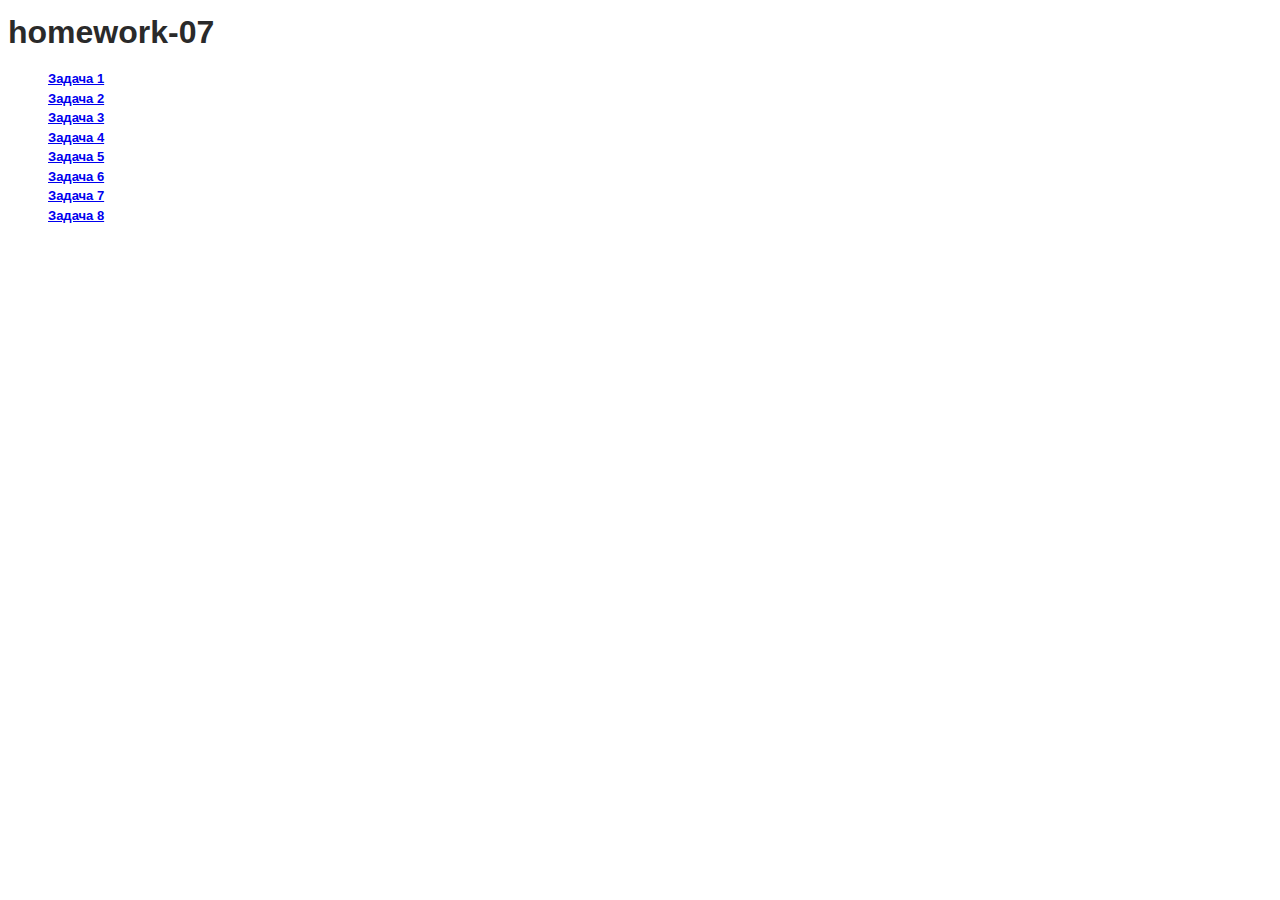
<file: index.html>
<!DOCTYPE html>
<html lang="en">
<head>
    <meta charset="UTF-8">
    <meta http-equiv="X-UA-Compatible" content="IE=edge">
    <meta name="viewport" content="width=device-width, initial-scale=1.0">
    <link rel="stylesheet" href="/css/main.css">
    <title>goit-js-hw-07</title>
</head>
<body>
    <h1>homework-07</h1>
    <ul class="navigation">
        <li><a href="./task-01.html">Задача 1</a></li>
        <li><a href="./task-02.html">Задача 2</a></li>
        <li><a href="./task-03.html">Задача 3</a></li>
        <li><a href="./task-04.html">Задача 4</a></li>
        <li><a href="./task-05.html">Задача 5</a></li>
        <li><a href="./task-06.html">Задача 6</a></li>
        <li><a href="./task-07.html">Задача 7</a></li>
        <li><a href="./task-08.html">Задача 8</a></li>
    </ul>    
</body>
</html>
</file>
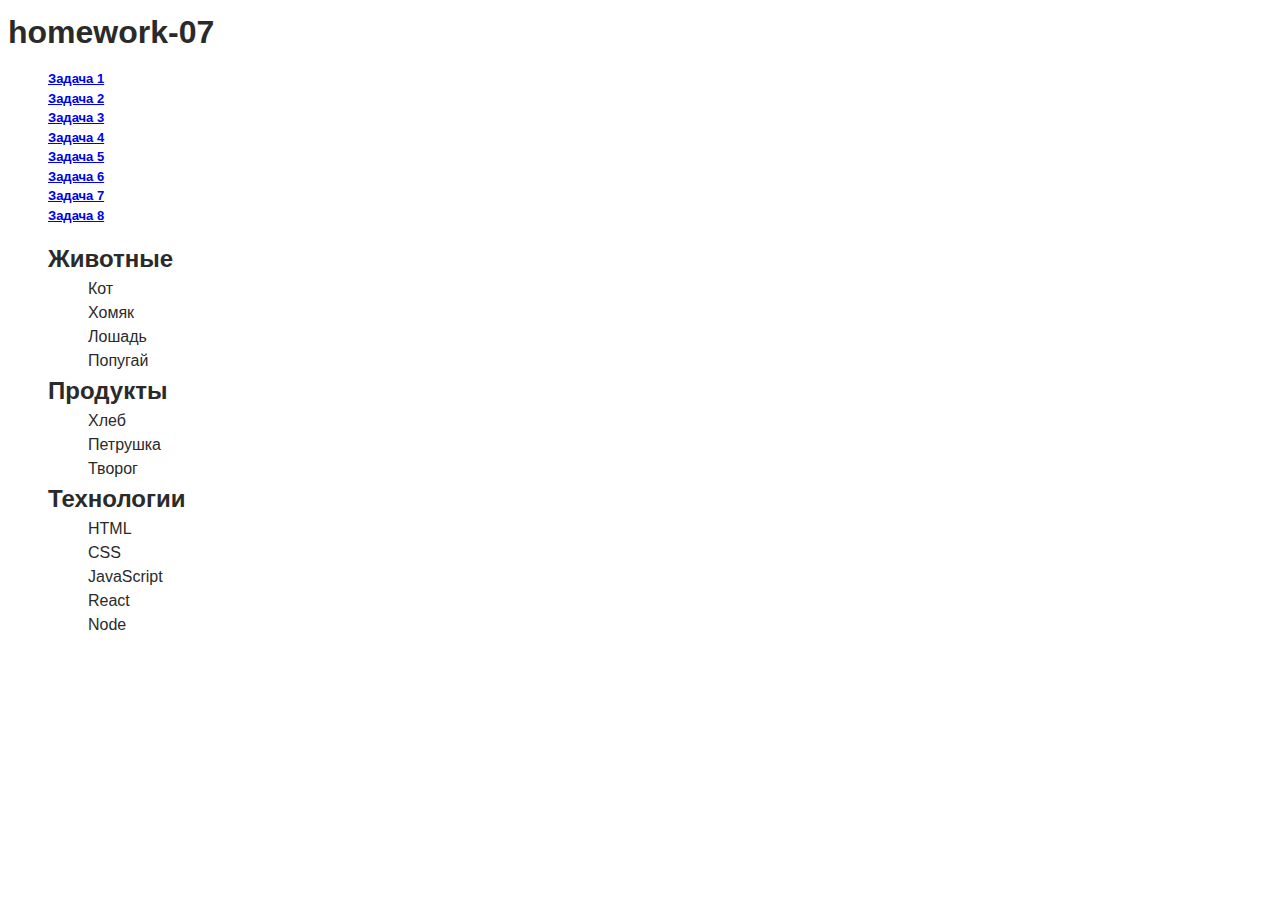
<file: task-01.html>
<!DOCTYPE html>
<html lang="en">

<head>
    <meta charset="UTF-8">
    <meta http-equiv="X-UA-Compatible" content="IE=edge">
    <meta name="viewport" content="width=device-width, initial-scale=1.0">
    <link rel="stylesheet" href="./css/main.css">
    <title>goit-js-hw-07</title>
</head>

<body>
    <h1>homework-07</h1>
    <ul class="navigation">
        <li><a href="./task-01.html">Задача 1</a></li>
        <li><a href="./task-02.html">Задача 2</a></li>
        <li><a href="./task-03.html">Задача 3</a></li>
        <li><a href="./task-04.html">Задача 4</a></li>
        <li><a href="./task-05.html">Задача 5</a></li>
        <li><a href="./task-06.html">Задача 6</a></li>
        <li><a href="./task-07.html">Задача 7</a></li>
        <li><a href="./task-08.html">Задача 8</a></li>
    </ul>

    <ul id="categories">
        <li class="item">
            <h2>Животные</h2>   
    
            <ul>
                <li>Кот</li>
                <li>Хомяк</li>
                <li>Лошадь</li>
                <li>Попугай</li>
            </ul>
        </li>
        <li class="item">
            <h2>Продукты</h2>
    
            <ul>
                <li>Хлеб</li>
                <li>Петрушка</li>
                <li>Творог</li>
            </ul>
        </li>
        <li class="item">
            <h2>Технологии</h2>
    
            <ul>
                <li>HTML</li>
                <li>CSS</li>
                <li>JavaScript</li>
                <li>React</li>
                <li>Node</li>
            </ul>
        </li>
    </ul>

<script src="./js/task-01.js" type="module"></script>
</body>
</html>
</file>
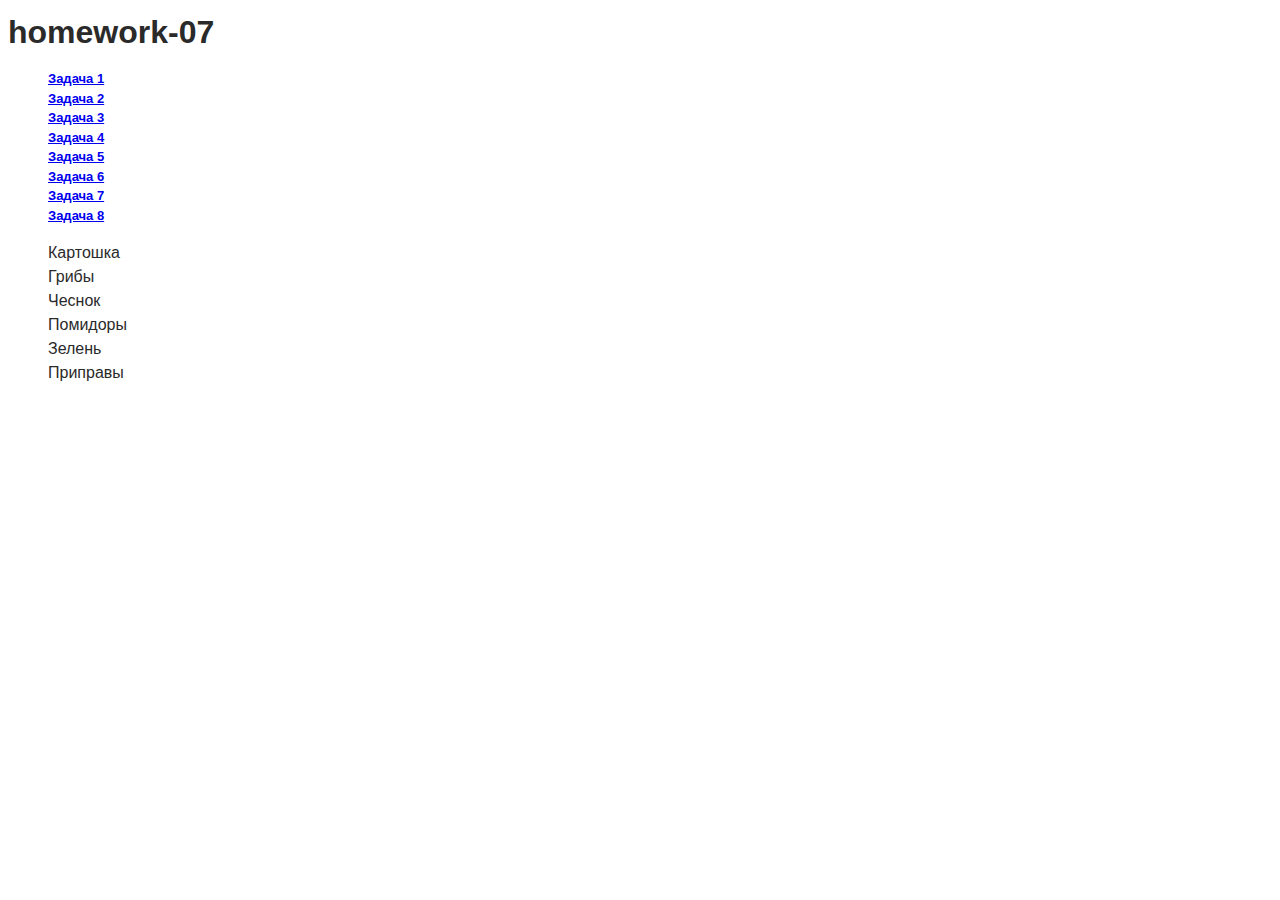
<file: task-02.html>
<!DOCTYPE html>
<html lang="en">

<head>
    <meta charset="UTF-8">
    <meta http-equiv="X-UA-Compatible" content="IE=edge">
    <meta name="viewport" content="width=device-width, initial-scale=1.0">
    <link rel="stylesheet" href="./css/main.css">
    <title>goit-js-hw-07</title>
</head>

<body>
    <h1>homework-07</h1>
    <ul class="navigation">
        <li><a href="./task-01.html">Задача 1</a></li>
        <li><a href="./task-02.html">Задача 2</a></li>
        <li><a href="./task-03.html">Задача 3</a></li>
        <li><a href="./task-04.html">Задача 4</a></li>
        <li><a href="./task-05.html">Задача 5</a></li>
        <li><a href="./task-06.html">Задача 6</a></li>
        <li><a href="./task-07.html">Задача 7</a></li>
        <li><a href="./task-08.html">Задача 8</a></li>
    </ul>

    <ul id="ingredients"></ul>

    <script src="./js/task-02.js" type="module"></script>
</body>

</html>
</file>
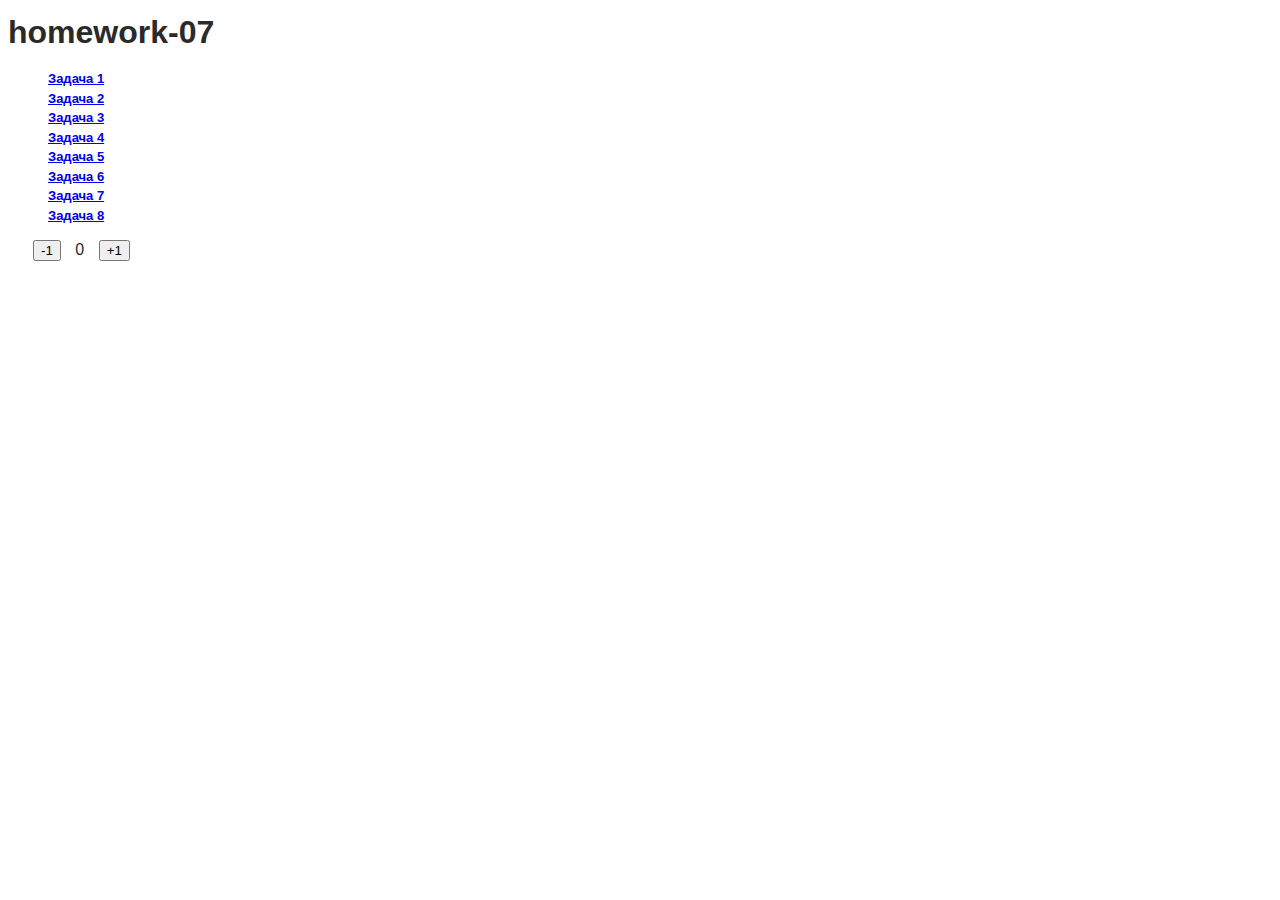
<file: task-04.html>
<!DOCTYPE html>
<html lang="en">

<head>
    <meta charset="UTF-8">
    <meta http-equiv="X-UA-Compatible" content="IE=edge">
    <meta name="viewport" content="width=device-width, initial-scale=1.0">
    <link rel="stylesheet" href="./css/main.css">
    <title>goit-js-hw-07</title>
</head>

<body>
    <h1>homework-07</h1>
    <ul class="navigation">
        <li><a href="./task-01.html">Задача 1</a></li>
        <li><a href="./task-02.html">Задача 2</a></li>
        <li><a href="./task-03.html">Задача 3</a></li>
        <li><a href="./task-04.html">Задача 4</a></li>
        <li><a href="./task-05.html">Задача 5</a></li>
        <li><a href="./task-06.html">Задача 6</a></li>
        <li><a href="./task-07.html">Задача 7</a></li>
        <li><a href="./task-08.html">Задача 8</a></li>
    </ul>

    <div id="counter">
        <button type="button" data-action="decrement">-1</button>
        <span id="value">0</span>
        <button type="button" data-action="increment">+1</button>
    </div>

    <script src="./js/task-04.js" type="module"></script>
</body>

</html>
</file>
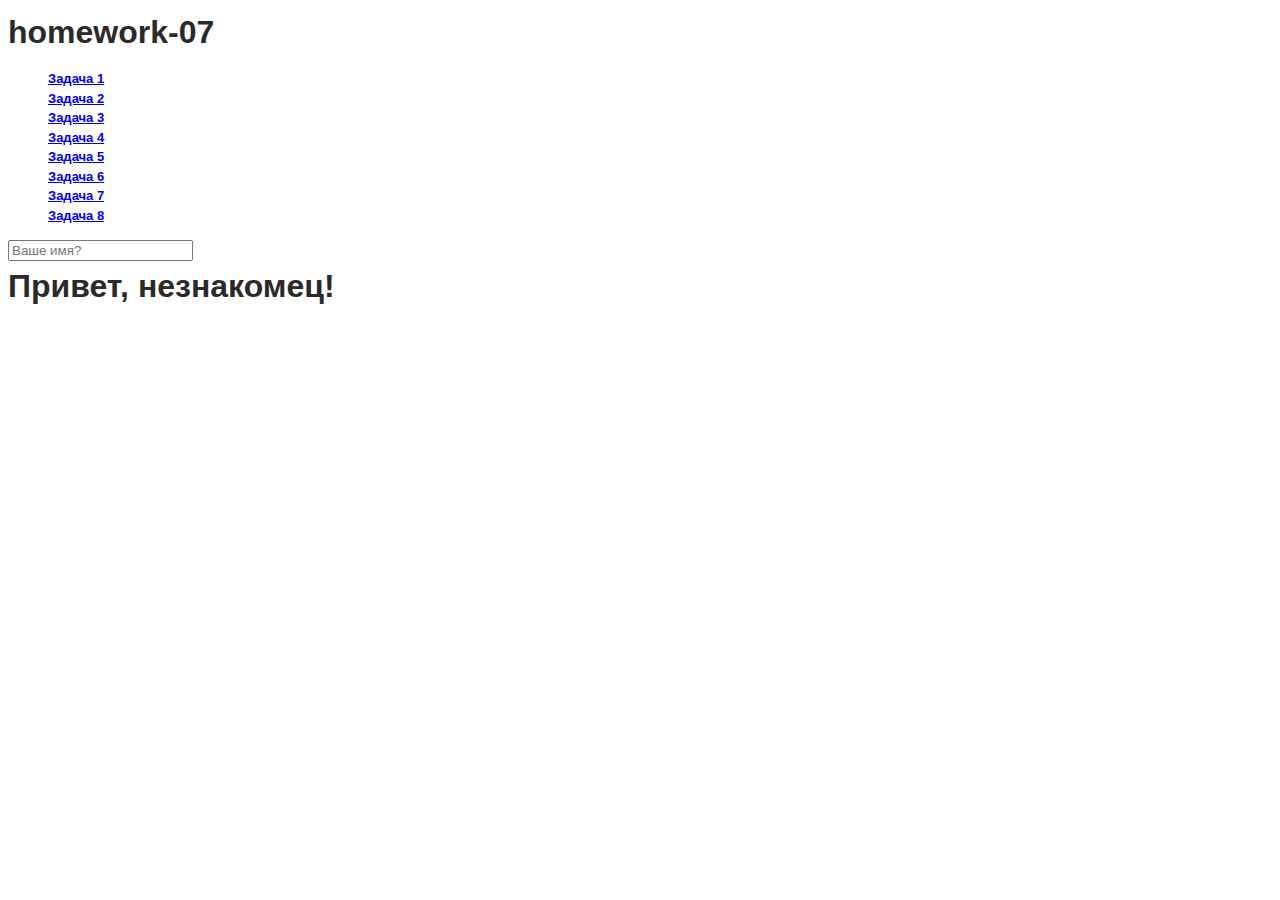
<file: task-05.html>
<!DOCTYPE html>
<html lang="en">

<head>
    <meta charset="UTF-8">
    <meta http-equiv="X-UA-Compatible" content="IE=edge">
    <meta name="viewport" content="width=device-width, initial-scale=1.0">
    <link rel="stylesheet" href="./css/main.css">
    <title>goit-js-hw-07</title>
</head>

<body>
    <h1>homework-07</h1>
    <ul class="navigation">
        <li><a href="./task-01.html">Задача 1</a></li>
        <li><a href="./task-02.html">Задача 2</a></li>
        <li><a href="./task-03.html">Задача 3</a></li>
        <li><a href="./task-04.html">Задача 4</a></li>
        <li><a href="./task-05.html">Задача 5</a></li>
        <li><a href="./task-06.html">Задача 6</a></li>
        <li><a href="./task-07.html">Задача 7</a></li>
        <li><a href="./task-08.html">Задача 8</a></li>
    </ul>

    <input type="text" placeholder="Ваше имя?" id="name-input" />
    <h1>Привет, <span id="name-output">незнакомец</span>!</h1>

    <script src="./js/task-05.js" type="module"></script>
</body>

</html>
</file>
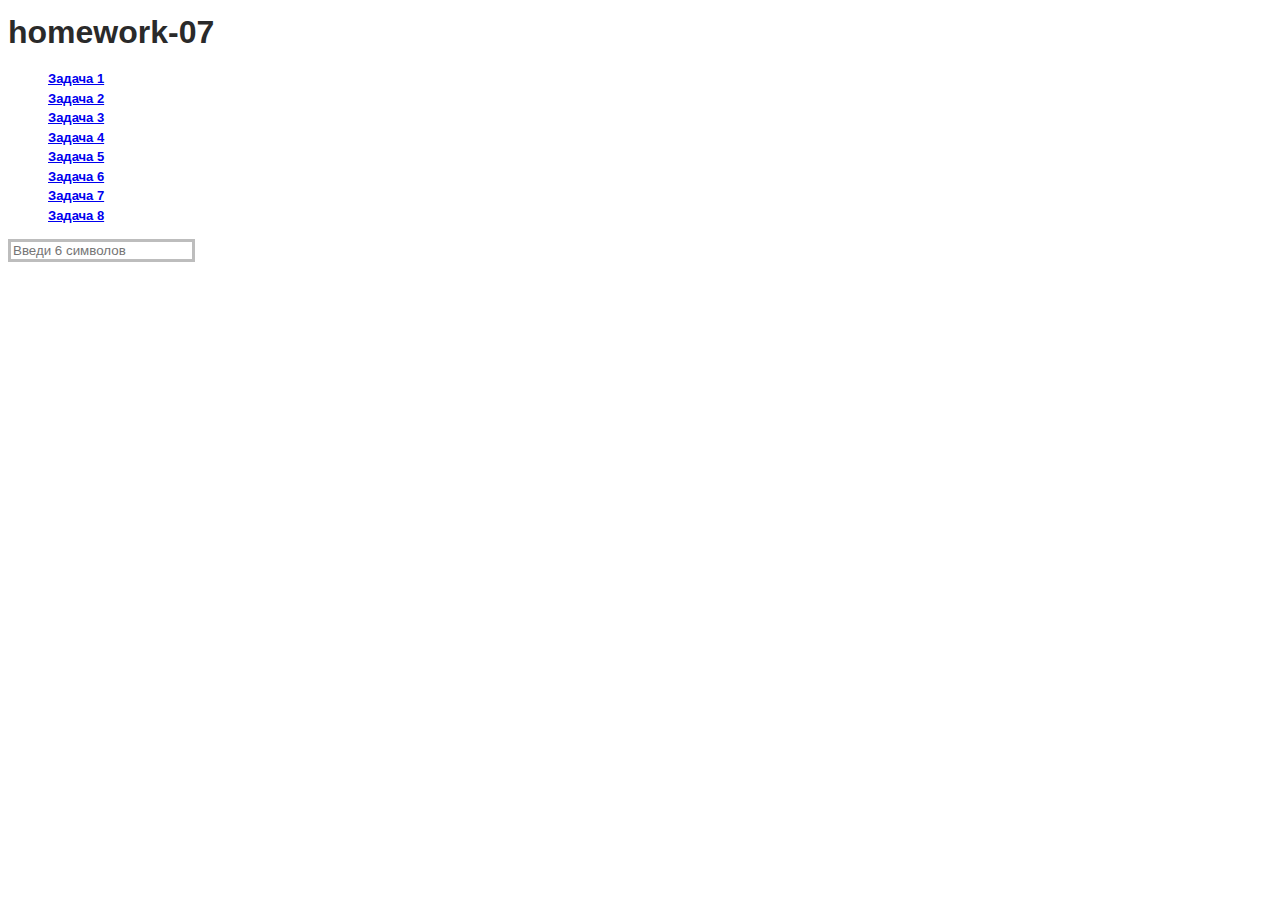
<file: task-06.html>
<!DOCTYPE html>
<html lang="en">

<head>
    <meta charset="UTF-8">
    <meta http-equiv="X-UA-Compatible" content="IE=edge">
    <meta name="viewport" content="width=device-width, initial-scale=1.0">
    <link rel="stylesheet" href="./css/main.css">
    <title>goit-js-hw-07</title>
</head>

<body>
    <h1>homework-07</h1>
    <ul class="navigation">
        <li><a href="./task-01.html">Задача 1</a></li>
        <li><a href="./task-02.html">Задача 2</a></li>
        <li><a href="./task-03.html">Задача 3</a></li>
        <li><a href="./task-04.html">Задача 4</a></li>
        <li><a href="./task-05.html">Задача 5</a></li>
        <li><a href="./task-06.html">Задача 6</a></li>
        <li><a href="./task-07.html">Задача 7</a></li>
        <li><a href="./task-08.html">Задача 8</a></li>
    </ul>

  <input type="text" id="validation-input" data-length="6" placeholder="Введи 6 символов" />
    
    <script src="./js/task-06.js" type="module"></script>
</body>

</html>
</file>
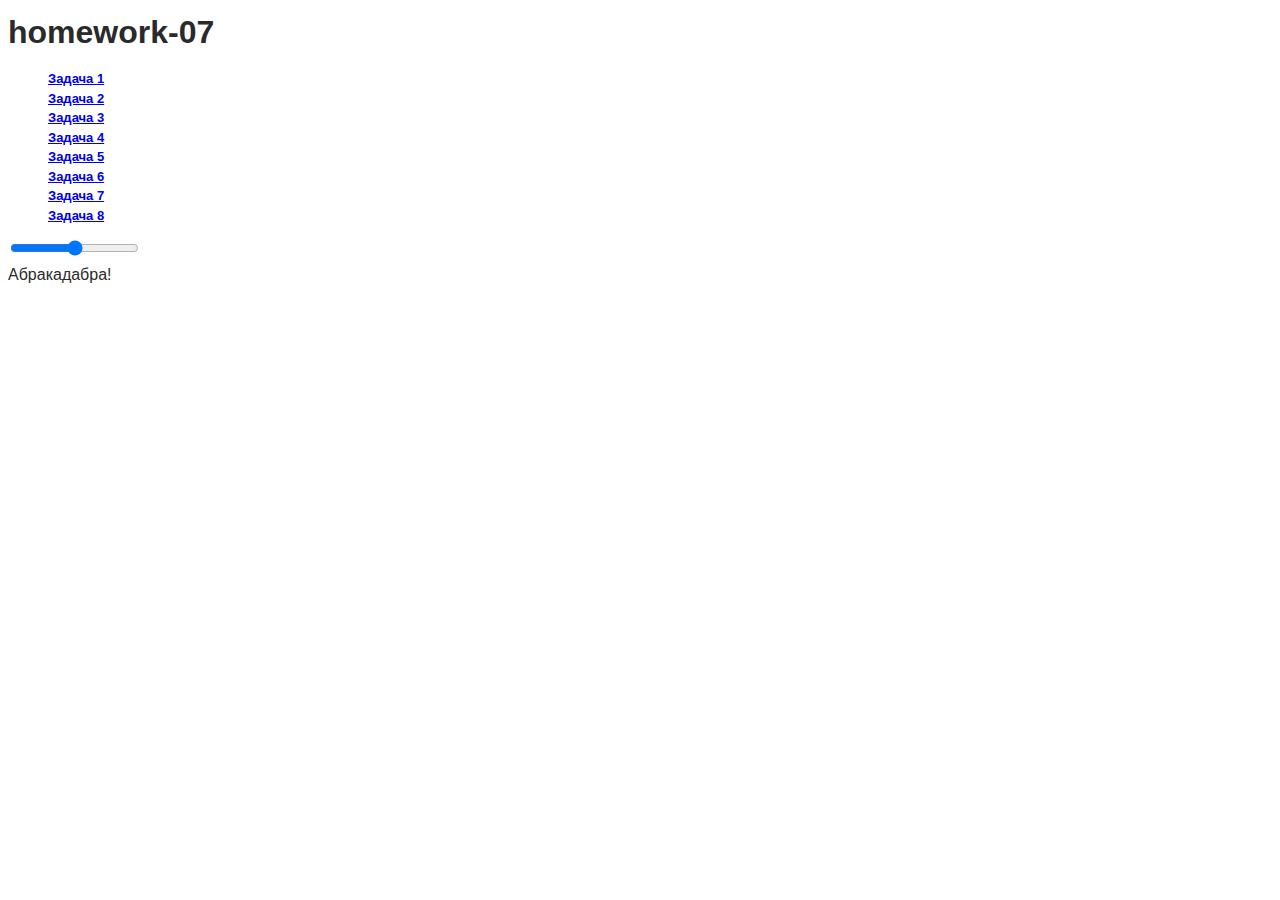
<file: task-07.html>
<!DOCTYPE html>
<html lang="en">

<head>
    <meta charset="UTF-8">
    <meta http-equiv="X-UA-Compatible" content="IE=edge">
    <meta name="viewport" content="width=device-width, initial-scale=1.0">
    <link rel="stylesheet" href="./css/main.css">
    <title>goit-js-hw-07</title>
</head>

<body>
    <h1>homework-07</h1>
    <ul class="navigation">
        <li><a href="./task-01.html">Задача 1</a></li>
        <li><a href="./task-02.html">Задача 2</a></li>
        <li><a href="./task-03.html">Задача 3</a></li>
        <li><a href="./task-04.html">Задача 4</a></li>
        <li><a href="./task-05.html">Задача 5</a></li>
        <li><a href="./task-06.html">Задача 6</a></li>
        <li><a href="./task-07.html">Задача 7</a></li>
        <li><a href="./task-08.html">Задача 8</a></li>
    </ul>

    <input id="font-size-control" type="range" />
    <br />
    <span id="text">Абракадабра!</span>
    
    <script src="./js/task-07.js" type="module"></script>
</body>

</html>
</file>
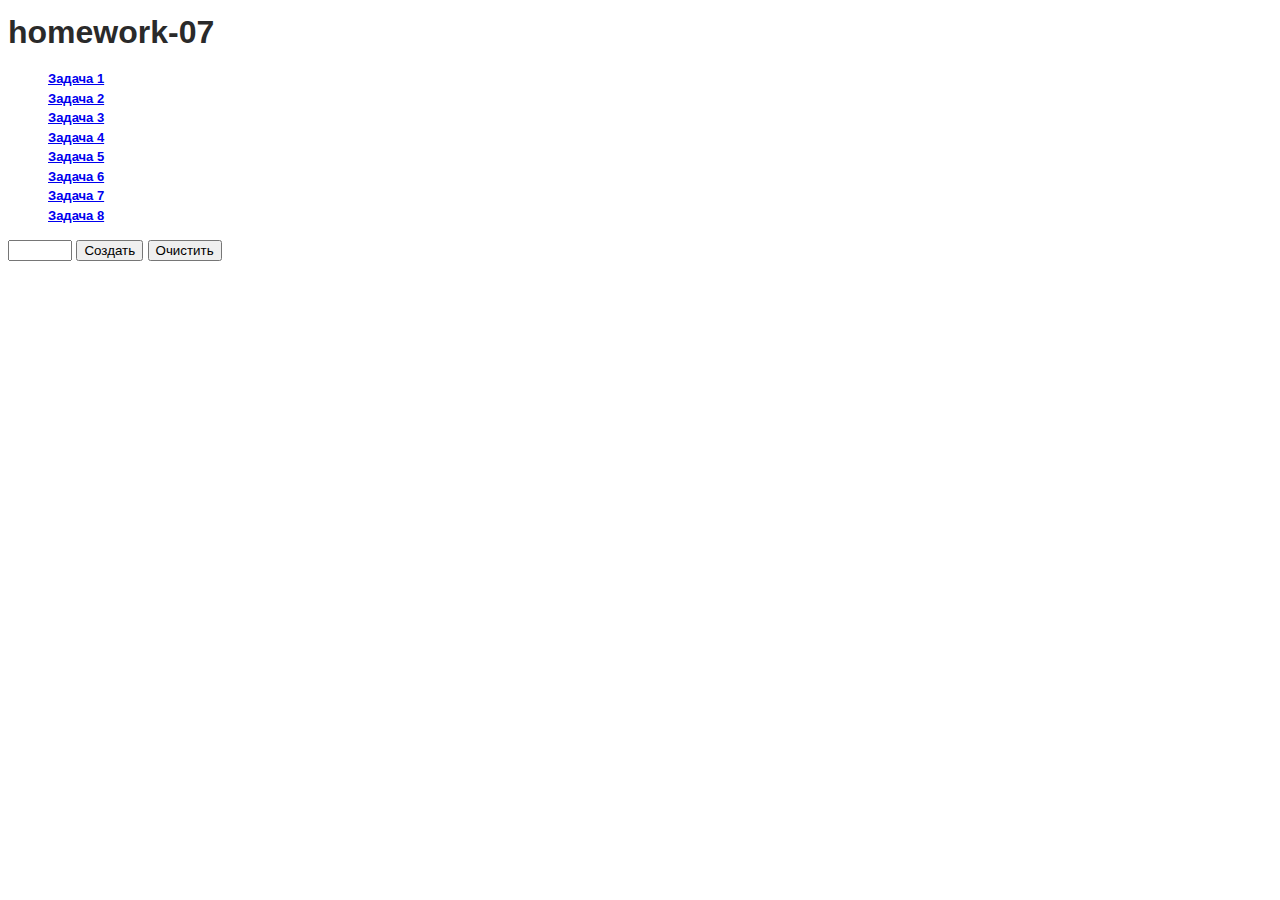
<file: task-08.html>
<!DOCTYPE html>
<html lang="en">

<head>
    <meta charset="UTF-8">
    <meta http-equiv="X-UA-Compatible" content="IE=edge">
    <meta name="viewport" content="width=device-width, initial-scale=1.0">
    <link rel="stylesheet" href="./css/main.css">
    <title>goit-js-hw-07</title>
</head>

<body>
    <h1>homework-07</h1>
    <ul class="navigation">
        <li><a href="./task-01.html">Задача 1</a></li>
        <li><a href="./task-02.html">Задача 2</a></li>
        <li><a href="./task-03.html">Задача 3</a></li>
        <li><a href="./task-04.html">Задача 4</a></li>
        <li><a href="./task-05.html">Задача 5</a></li>
        <li><a href="./task-06.html">Задача 6</a></li>
        <li><a href="./task-07.html">Задача 7</a></li>
        <li><a href="./task-08.html">Задача 8</a></li>
    </ul>

    <div id="controls">
        <input type="number" min="0" max="100" step="1" />
        <button type="button" data-action="render">Создать</button>
        <button type="button" data-action="destroy">Очистить</button>
    </div>
    
    <div id="boxes"></div>
    
    <script src="./js/task-08.js" type="module"></script>
</body>

</html>
</file>
<file: css/main.css>
body {
  font-family: "Helvetica Neue", -apple-system, BlinkMacSystemFont, "Segoe UI",
    Roboto, Oxygen, Ubuntu, Cantarell, "Open Sans", sans-serif;
  line-height: 1.5;
  color: #2a2a2a;
}

li {
  list-style: none;
  padding: 0;
  margin: 0;
}

img {
  display: block;
}

h1,
h2,
h3,
h4,
h5,
h6,
p {
  margin-top: 0;
  margin-bottom: 0;
}

.navigation {
  font-weight: bold;
  font-size: small;
}

#gallery {
  display: flex;
  flex-wrap: wrap;
}

#counter {
  margin-left: 25px;
}

#value {
  padding: 0 10px 0 10px;
}

#validation-input {
  border: 3px solid #bdbdbd;
}

#validation-input.valid {
  border-color: #4caf50;
}

#validation-input.invalid {
  border-color: #f44336;
}
</file>
